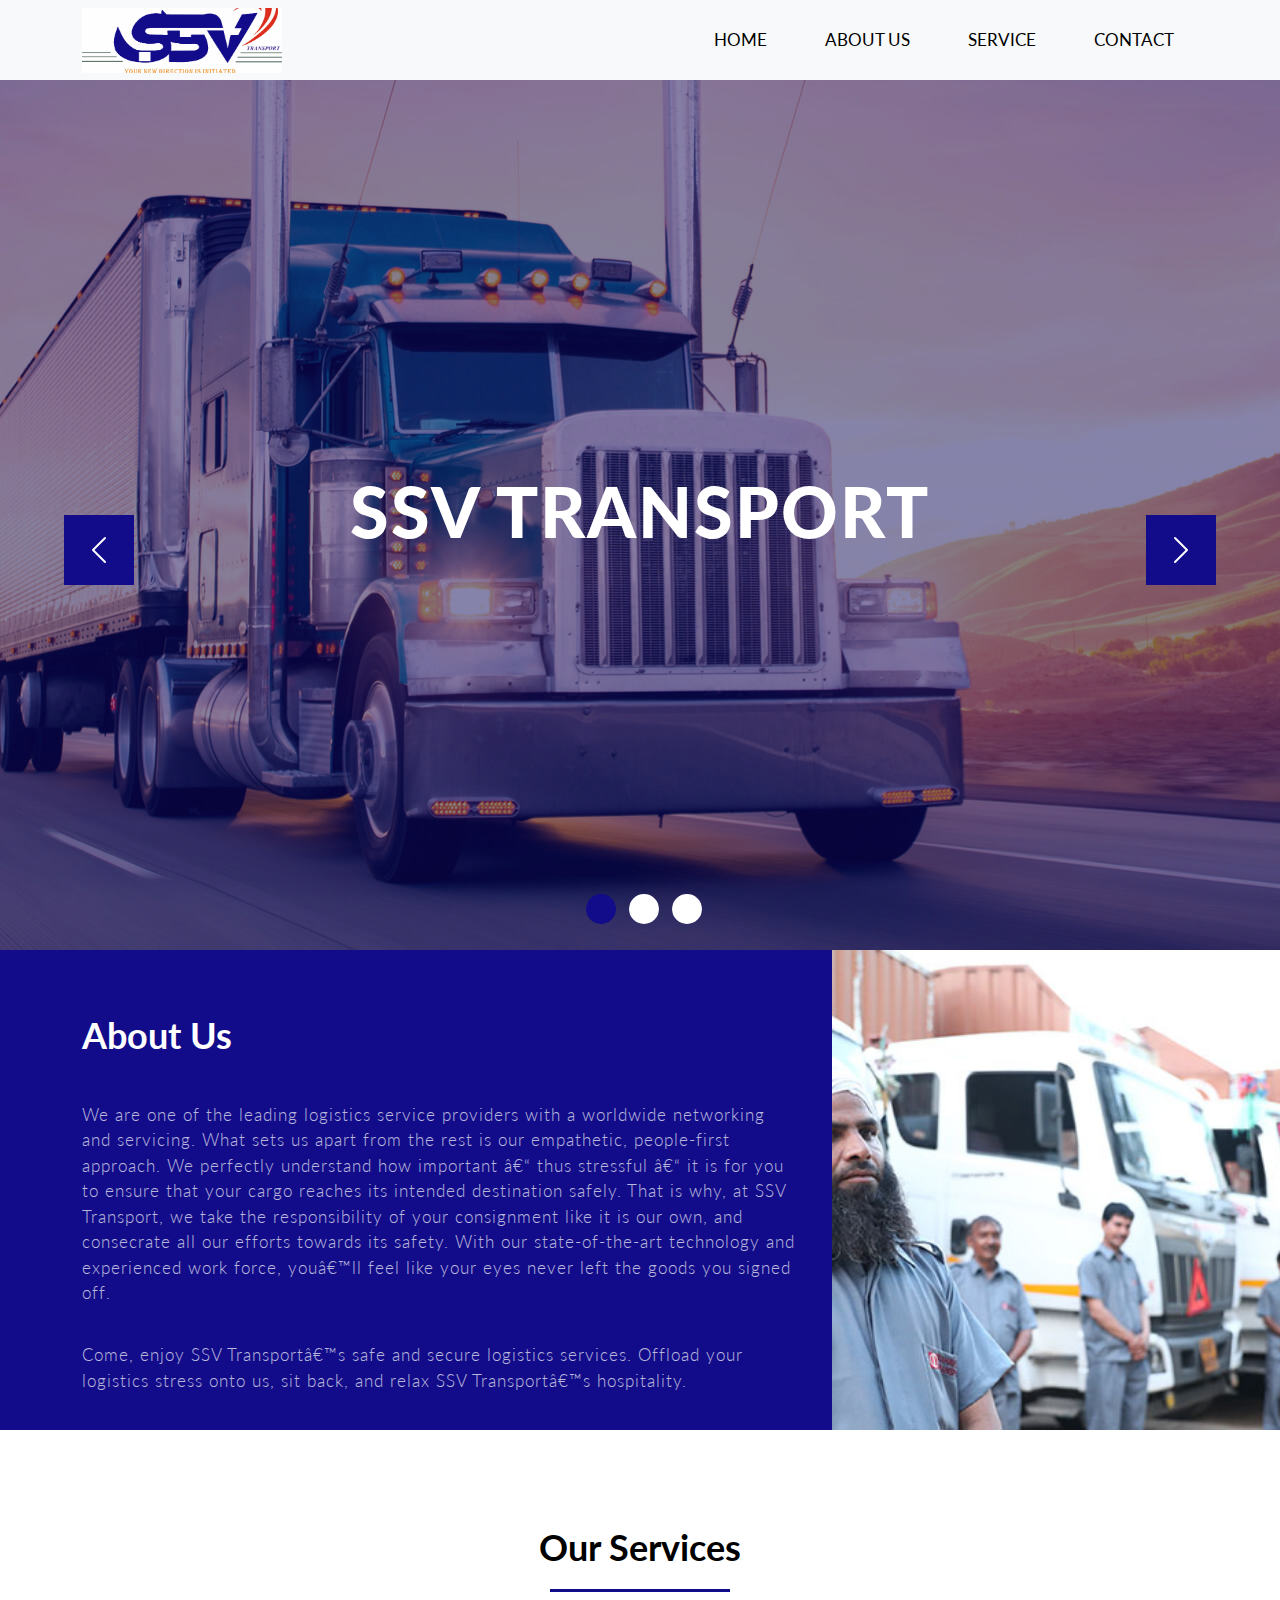
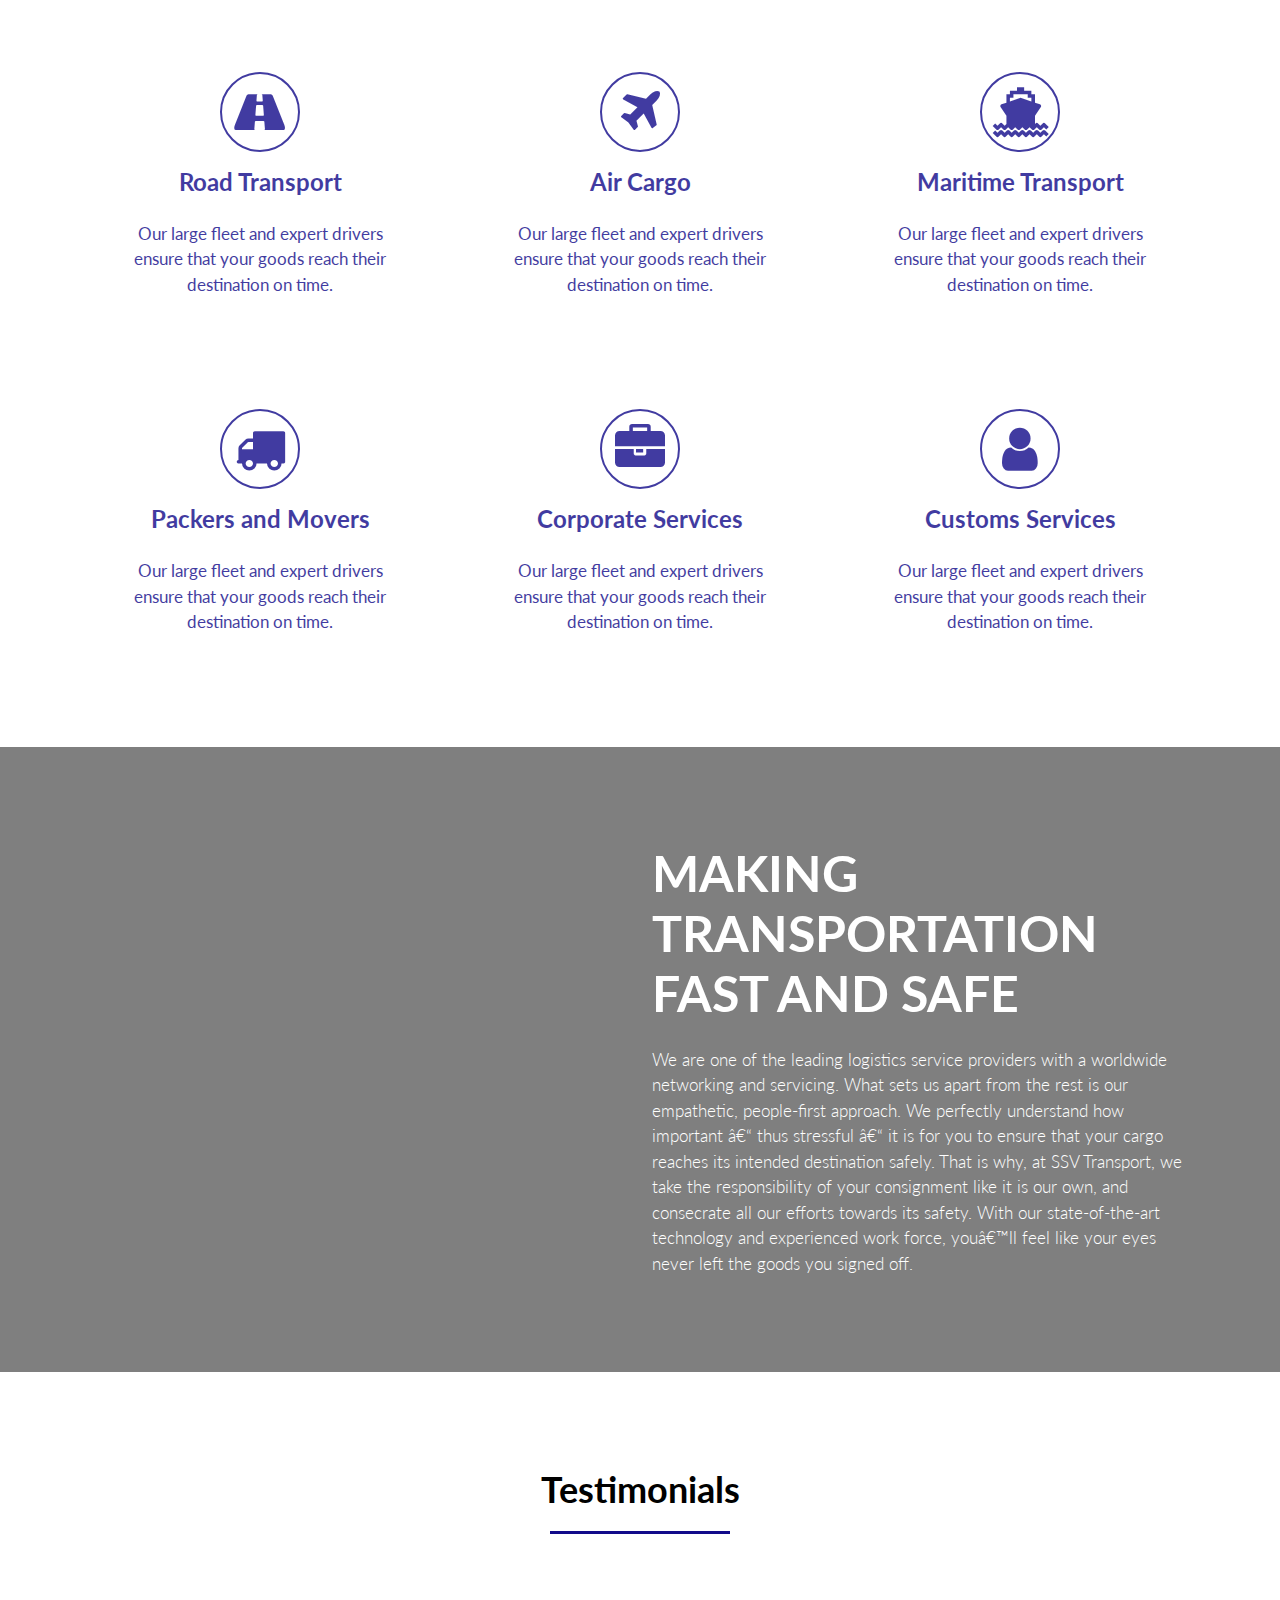
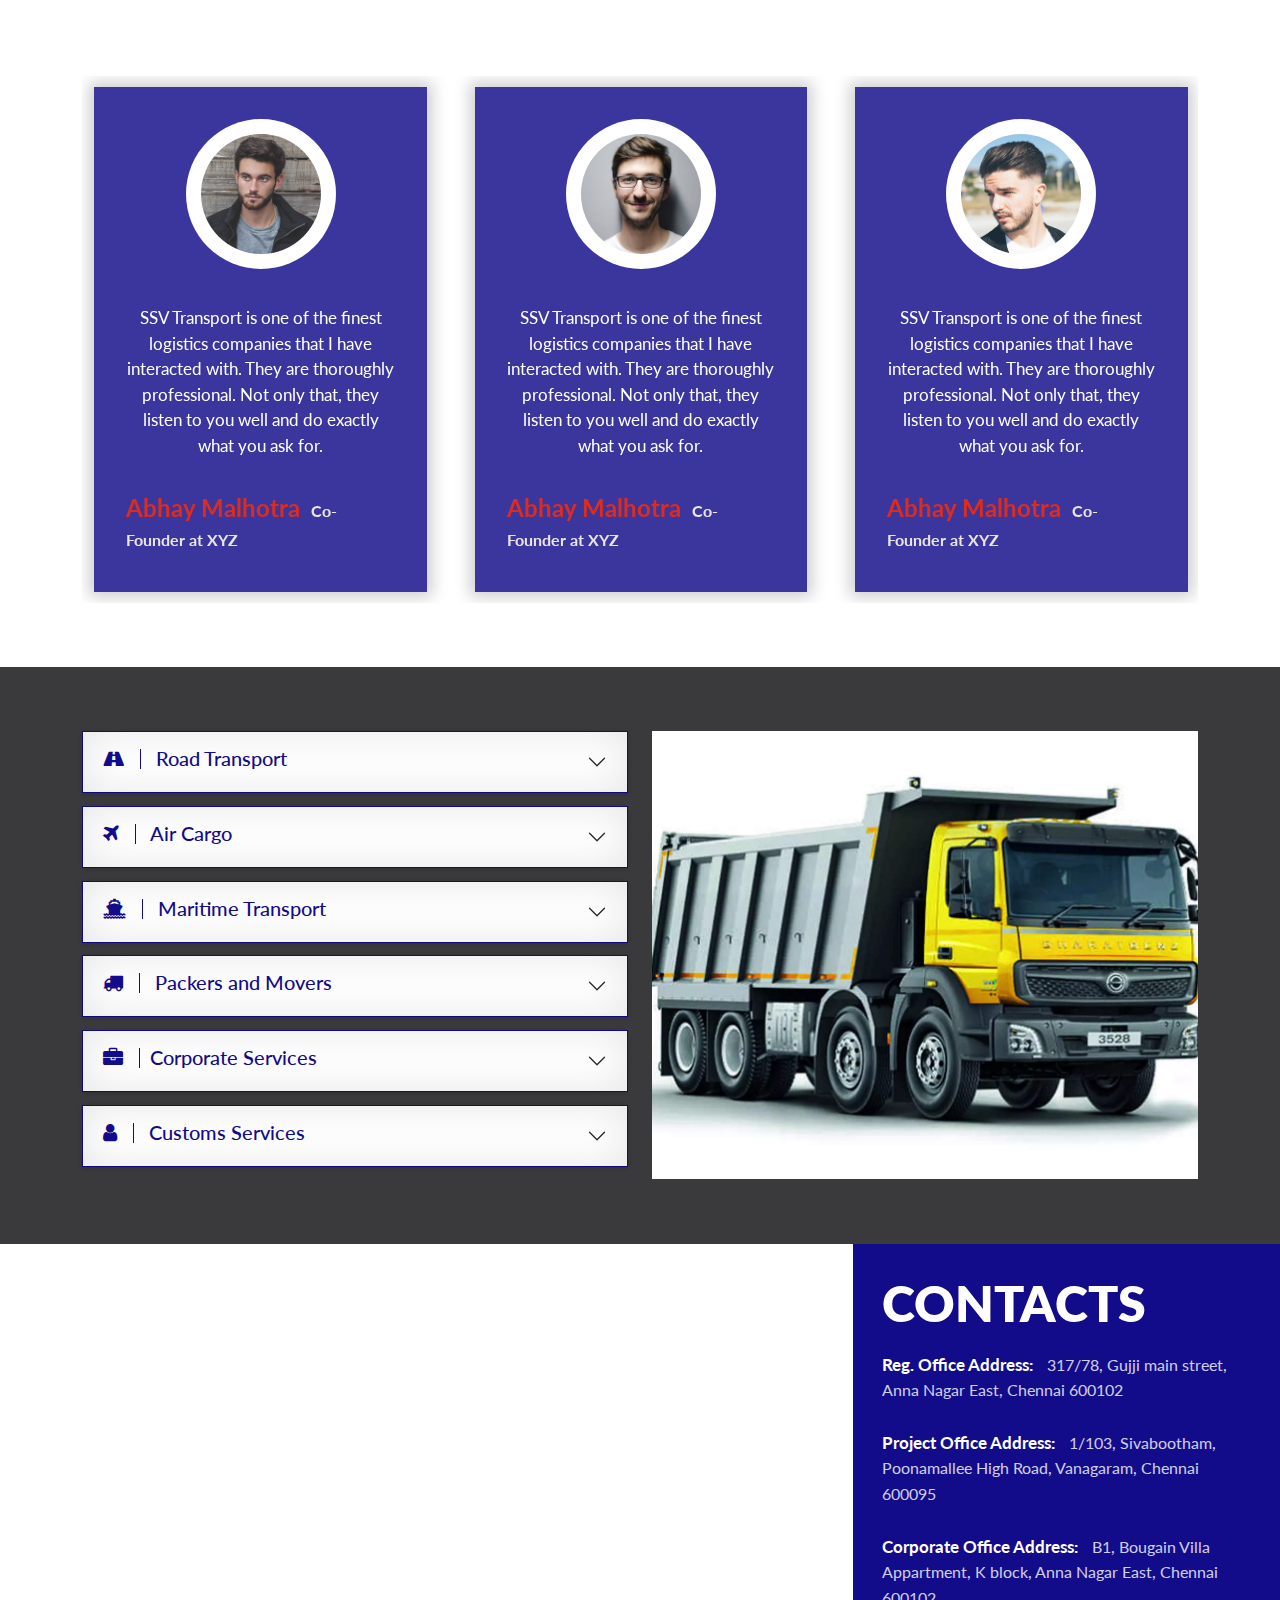
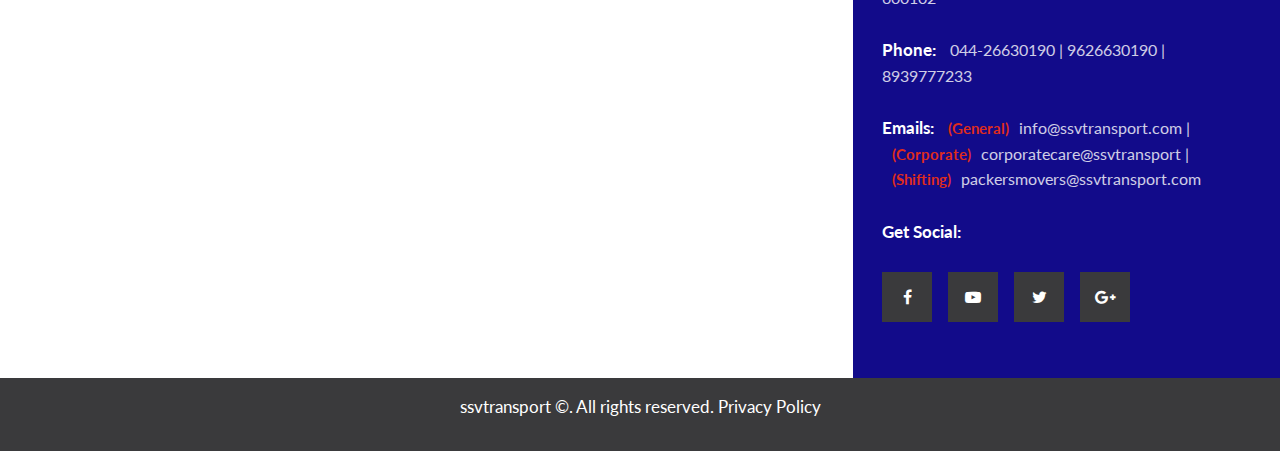
<file: index.html>
<!DOCTYPE html>
<html>
<head>
    <meta charset='utf-8'>
    <meta http-equiv='X-UA-Compatible' content='IE=edge'>
    <title>SSV Transfort</title>
    <meta name='viewport' content='width=device-width, initial-scale=1'>
    <link rel='stylesheet' type='text/css' media='screen' href='style.css'>

    <!-- boostrap links -->
    <link rel="stylesheet" href="https://cdn.jsdelivr.net/npm/bootstrap-icons@1.10.5/font/bootstrap-icons.css">
    <link href="https://cdn.jsdelivr.net/npm/bootstrap@5.0.2/dist/css/bootstrap.min.css" rel="stylesheet">
    <!-- font-awasom link -->
    <link rel="stylesheet" href="https://stackpath.bootstrapcdn.com/font-awesome/4.7.0/css/font-awesome.min.css"> 
    <!-- owl.carousel link -->
    <link href="owl.carousel.min.css" rel="stylesheet">
</head>
<body>
    <div class="container-fluid banner-section">
        <nav class="navbar navbar-expand-lg navbar-light bg-light">
            <div class="container">
              <a class="navbar-brand" href="#"><img src="image/logo2.png" alt=""></a>
              <button class="navbar-toggler" type="button" data-bs-toggle="collapse" data-bs-target="#navbarSupportedContent" aria-controls="navbarSupportedContent" aria-expanded="false" aria-label="Toggle navigation">
                <span class="navbar-toggler-icon"></span>
              </button>
              <div class="collapse navbar-collapse" id="navbarSupportedContent">
                <ul class="navbar-nav ms-auto mb-2 mb-lg-0">
                  <li class="nav-item">
                    <a class="nav-link active" aria-current="page" href="index.html">HOME</a>
                  </li>
                  <li class="nav-item">
                    <a class="nav-link active" aria-current="page" href="#">ABOUT US</a>
                  </li>
                  <li class="nav-item">
                    <a class="nav-link active" aria-current="page" href="#">SERVICE</a>
                  </li>
                  <li class="nav-item">
                    <a class="nav-link active" aria-current="page" href="contact.html">CONTACT</a>
                  </li>
                </ul>
              </div>
            </div>
        </nav>
        <div id="carouselExampleIndicators" class="carousel slide banner-slider" data-bs-ride="carousel">
            <div class="carousel-indicators">
              <button type="button" data-bs-target="#carouselExampleIndicators" data-bs-slide-to="0" class="active " aria-current="true" aria-label="Slide 1"></button>
              <button type="button" data-bs-target="#carouselExampleIndicators" data-bs-slide-to="1" aria-label="Slide 2" ></button>
              <button type="button" data-bs-target="#carouselExampleIndicators" data-bs-slide-to="2" aria-label="Slide 3"></button>
            </div>
            <div class="carousel-inner banner-slider-inner">
              <div class="carousel-item active banner-slider-box">
                <img src="image/slide-1.jpg" class="d-block" alt="...">
              </div>
              <div class="carousel-item banner-slider-box">
                <img src="image/slider-3.jpg" class="d-block" alt="...">
              </div>
              <div class="carousel-item banner-slider-box">
                <img src="image/slider-4.jpg" class="d-block" alt="...">
              </div>
            </div>
            <button class="carousel-control-prev" type="button" data-bs-target="#carouselExampleIndicators" data-bs-slide="prev">
              <span class="carousel-control-prev-icon" aria-hidden="true"></span>
              <span class="visually-hidden">Previous</span>
            </button>
            <button class="carousel-control-next" type="button" data-bs-target="#carouselExampleIndicators" data-bs-slide="next">
              <span class="carousel-control-next-icon" aria-hidden="true"></span>
              <span class="visually-hidden">Next</span>
            </button>
            <div class="banner-text">
                <h1>SSV TRANSPORT</h1>
            </div>
        </div>
    </div>
    <div class="container-fluid about-us">
        <div class="about-us-img">
            <img src="image/about-us.jpg" alt="">
        </div>
        <div class="container about-us-inner">
            <div class="row about-us-row">
                <h1>About Us</h1>
                <p>We are one of the leading logistics service providers with a worldwide networking and servicing. What sets us apart from the rest is our empathetic, people-first approach. We perfectly understand how important â€“ thus stressful â€“ it is for you to ensure that your cargo reaches its intended destination safely. That is why, at SSV Transport, we take the responsibility of your consignment like it is our own, and consecrate all our efforts towards its safety. With our state-of-the-art technology and experienced work force, youâ€™ll feel like your eyes never left the goods you signed off.</p>
                <p>Come, enjoy SSV Transportâ€™s safe and secure logistics services. Offload your logistics stress onto us, sit back, and relax SSV Transportâ€™s hospitality.</p>
            </div>
        </div>
    </div>
    <div class="container-fluid our-services ">
        <div class="container our-services-inner">
            <h1 class="section-h1"> Our Services </h1>
            <div class="line"></div>
            <div class="row our-services-row first-row ">
                <div class="col-md-4 col-12 our-services-box">
                    <div class="card our-services-card">
                        <i class="fa fa-road"></i>
                        <h2>Road Transport</h2>
                        <p>Our large fleet and expert drivers ensure that your goods reach their destination on time.</p>
                    </div>
                </div>
                <div class="col-md-4 col-12 our-services-box">
                    <div class="card our-services-card">
                        <i class="fa fa-plane"></i>
                        <h2>Air Cargo</h2>
                        <p>Our large fleet and expert drivers ensure that your goods reach their destination on time.</p>
                    </div>
                </div>
                <div class="col-md-4 col-12 our-services-box">
                    <div class="card our-services-card">
                        <i class="fa fa-ship"></i>
                        <h2>Maritime Transport</h2>
                        <p>Our large fleet and expert drivers ensure that your goods reach their destination on time.</p>
                    </div>
                </div>
            </div>
            <div class="row our-services-row ">
                <div class="col-md-4 col-12 our-services-box">
                    <div class="card our-services-card">
                        <i class="fa fa-truck"></i>
                        <h2>Packers and Movers</h2>
                        <p>Our large fleet and expert drivers ensure that your goods reach their destination on time.</p>
                    </div>
                </div>
                <div class="col-md-4 col-12 our-services-box">
                    <div class="card our-services-card">
                        <i class="fa fa-briefcase"></i>
                        <h2>Corporate Services</h2>
                        <p>Our large fleet and expert drivers ensure that your goods reach their destination on time.</p>
                    </div>
                </div>
                <div class="col-md-4 col-12 our-services-box">
                    <div class="card our-services-card">
                        <i class="fa fa-user"></i>
                        <h2>Customs Services</h2>
                        <p>Our large fleet and expert drivers ensure that your goods reach their destination on time.</p>
                    </div>
                </div>
            </div>
        </div>
    </div>
    <div class="container-fluid parallax-section ">
        <div class="container parallax-section-inner">
            <div class="row parallax-section-row">
                <div class="col-md-6 col-12 parallax-section-box">

                </div>
                <div class="col-md-6 col-12 parallax-section-box">
                    <div class="card parallax-section-card ">
                        <h1>MAKING TRANSPORTATION FAST AND SAFE</h1>
                        <p>We are one of the leading logistics service providers with a worldwide networking and servicing. What sets us apart from the rest is our empathetic, people-first approach. We perfectly understand how important â€“ thus stressful â€“ it is for you to ensure that your cargo reaches its intended destination safely. That is why, at SSV Transport, we take the responsibility of your consignment like it is our own, and consecrate all our efforts towards its safety. With our state-of-the-art technology and experienced work force, youâ€™ll feel like your eyes never left the goods you signed off.</p>
                    </div>
                </div>
            </div>
        </div>
    </div>
    <!-- <div class="container-fluid our-team ">
        <div class="container our-team-inner">
            <h1 class="section-h1" style="color: black;">Our Team</h1>
            <div class="line" style="background-color: #120B8A;"></div>
            <div class="row our-team-row">
                <div class="col-md-6 col-12 our-team-box">
                    <div class="card our-team-card">
                        <div class="our-team-card-img">
                            <img src="image/team2.jpg" alt="">
                            <div class="our-team-icons">
                                <i class="fa fa-facebook"></i>
                                <i class="fa fa-twitter"></i>
                                <i class="fa fa-linkedin"></i>
                            </div>
                        </div>
                        <h1>Mr. XYZ</h1>
                        <h2>Business Head</h2>
                        <p>Lorem ipsum dolor sit amet, consectetur adipiscing elit. In mollis purus at nulla posuere, non porttitor lorem condimentum.</p>
                    </div>
                </div>
                <div class="col-md-6 col-12 our-team-box">
                    <div class="card our-team-card">
                        <div class="our-team-card-img">
                            <img src="image/team3.jpg" alt="">
                            <div class="our-team-icons">
                                <i class="fa fa-facebook"></i>
                                <i class="fa fa-twitter"></i>
                                <i class="fa fa-linkedin"></i>
                            </div>
                        </div>
                        <h1>Ms. Z</h1>
                        <h2>Marketing Head</h2>
                        <p>Lorem ipsum dolor sit amet, consectetur adipiscing elit. In mollis purus at nulla posuere, non porttitor lorem condimentum.</p>
                    </div>
                </div>
            </div>
        </div>
    </div> -->
    <div class="container-fluid testimonial-section ">
        <div class="container testimonial-section-inner">
            <h1 class="section-h1" style="color: black;">Testimonials</h1>
            <div class="line" style="background-color: #120B8A;"></div>
            <p>This is what our clients say about us...</p>
            <div class=" owl-carousel testimonial ">
                <div class="carousel-1 ">
                    <div class="carousel-1-img">
                        <img src="image/user1.jpg" alt="">
                    </div>
                    <p>SSV Transport is one of the finest logistics companies that I have interacted with. They are thoroughly professional. Not only that, they listen to you well and do exactly what you ask for.</p>
                    <h1>Abhay Malhotra <span>Co-Founder at XYZ</span></h1>
                </div>
                <div class="carousel-1">
                    <div class="carousel-1-img">
                        <img src="image/user2.jpg" alt="">
                    </div>
                    <p>SSV Transport is one of the finest logistics companies that I have interacted with. They are thoroughly professional. Not only that, they listen to you well and do exactly what you ask for.</p>
                    <h1>Abhay Malhotra <span>Co-Founder at XYZ</span></h1>
                </div>
                <div class="carousel-1">
                    <div class="carousel-1-img">
                        <img src="image/user3.jpg" alt="">
                    </div>
                    <p>SSV Transport is one of the finest logistics companies that I have interacted with. They are thoroughly professional. Not only that, they listen to you well and do exactly what you ask for.</p>
                    <h1>Abhay Malhotra <span>Co-Founder at XYZ</span></h1>
                </div>
            </div>
        </div>
    </div>
    <div class="container-fluid accordion-section">
            <div class="container accordion-section-inner">
                <div class="row accordion-section-row">
                    <div class="col-md-6 col-12 accordion-box">
                        <div class="accordion accordion-flush" id="accordionFlushExample">
                            <div class="accordion-item">
                              <h2 class="accordion-header" id="flush-headingOne">
                                <button class="accordion-button collapsed" type="button" data-bs-toggle="collapse" data-bs-target="#flush-collapseOne" aria-expanded="false" aria-controls="flush-collapseOne">
                                  <h4><i class="fa fa-road"></i> Road Transport</h4>  
                                </button>
                              </h2>
                              <div id="flush-collapseOne" class="accordion-collapse collapse" aria-labelledby="flush-headingOne" data-bs-parent="#accordionFlushExample">
                                <div class="accordion-body">Our large fleet and expert drivers ensure that your goods reach their destination on time.</div>
                              </div>
                            </div>
                            <div class="accordion-item">
                              <h2 class="accordion-header" id="flush-headingTwo">
                                <button class="accordion-button collapsed" type="button" data-bs-toggle="collapse" data-bs-target="#flush-collapseTwo" aria-expanded="false" aria-controls="flush-collapseTwo">
                                    <h4><i class="fa fa-plane"></i> Air Cargo</h4>
                                </button>
                              </h2>
                              <div id="flush-collapseTwo" class="accordion-collapse collapse" aria-labelledby="flush-headingTwo" data-bs-parent="#accordionFlushExample">
                                <div class="accordion-body">Our large fleet and expert drivers ensure that your goods reach their destination on time.</div>
                              </div>
                            </div>
                            <div class="accordion-item">
                              <h2 class="accordion-header" id="flush-headingThree">
                                <button class="accordion-button collapsed" type="button" data-bs-toggle="collapse" data-bs-target="#flush-collapseThree" aria-expanded="false" aria-controls="flush-collapseThree">
                                    <h4><i class="fa fa-ship"></i> Maritime Transport</h4>
                                </button>
                              </h2>
                              <div id="flush-collapseThree" class="accordion-collapse collapse" aria-labelledby="flush-headingThree" data-bs-parent="#accordionFlushExample">
                                <div class="accordion-body">Our large fleet and expert drivers ensure that your goods reach their destination on time.</div>
                              </div>
                            </div>
                            <div class="accordion-item">
                                <h2 class="accordion-header" id="flush-headingFoure">
                                  <button class="accordion-button collapsed" type="button" data-bs-toggle="collapse" data-bs-target="#flush-collapseFoure" aria-expanded="false" aria-controls="flush-collapseFoure">
                                      <h4><i class="fa fa-truck"></i> Packers and Movers</h4>
                                  </button>
                                </h2>
                                <div id="flush-collapseFoure" class="accordion-collapse collapse" aria-labelledby="flush-headingFoure" data-bs-parent="#accordionFlushExample">
                                  <div class="accordion-body">Our large fleet and expert drivers ensure that your goods reach their destination on time.</div>
                                </div>
                            </div>
                            <div class="accordion-item">
                                <h2 class="accordion-header" id="flush-headingFive">
                                  <button class="accordion-button collapsed" type="button" data-bs-toggle="collapse" data-bs-target="#flush-collapseFive" aria-expanded="false" aria-controls="flush-collapseFive">
                                      <h4><i class="fa fa-briefcase"></i>Corporate Services</h4>
                                  </button>
                                </h2>
                                <div id="flush-collapseFive" class="accordion-collapse collapse" aria-labelledby="flush-headingFive" data-bs-parent="#accordionFlushExample">
                                  <div class="accordion-body">Our large fleet and expert drivers ensure that your goods reach their destination on time.</div>
                                </div>
                            </div>
                            <div class="accordion-item">
                                <h2 class="accordion-header" id="flush-headingSix">
                                  <button class="accordion-button collapsed" type="button" data-bs-toggle="collapse" data-bs-target="#flush-collapseSix" aria-expanded="false" aria-controls="flush-collapseSix">
                                      <h4><i class="fa fa-user"></i> Customs Services</h4>
                                  </button>
                                </h2>
                                <div id="flush-collapseSix" class="accordion-collapse collapse" aria-labelledby="flush-headingSix" data-bs-parent="#accordionFlushExample">
                                  <div class="accordion-body">Our large fleet and expert drivers ensure that your goods reach their destination on time.</div>
                                </div>
                            </div>
                        </div>
                    </div>
                    <div class="col-md-6 col-12 accordion-box">
                        <div class="card accordion-card " >
                            <img src="image/truck.jpg" alt="">
                        </div>
                    </div>
                </div>
            </div>
    </div>
    <div class="container-fluid contact-section ">
        <div class="row contact-section-row">
            <div class="col-md-8 col-12 contact-section-box">
                <iframe class="location-map" src="https://www.google.com/maps/embed?pb=!1m18!1m12!1m3!1d3886.184298849262!2d80.23039179999999!3d13.087503400000001!2m3!1f0!2f0!3f0!3m2!1i1024!2i768!4f13.1!3m3!1m2!1s0x3a52642c94c67a85%3A0x9ca33cd4bf38ff90!2s317%2C%20Gujji%20Main%20Rd%2C%20Aspiran%20Garden%20Colony%2C%20Kumaran%20Nagar%2C%20Kilpauk%2C%20Chennai%2C%20Tamil%20Nadu%20600102!5e0!3m2!1sen!2sin!4v1693299044742!5m2!1sen!2sin" allowfullscreen="" loading="lazy" referrerpolicy="no-referrer-when-downgrade"></iframe>
            </div>
            <div class="col-md-4 col-12 contact-section-box">
                <div class="card contact-section-card">
                    <h1>CONTACTS</h1>
                    <p>Reg. Office Address: <span>317/78, Gujji main street, Anna Nagar East, Chennai 600102</span></p>
                    <p>Project Office Address: <span>1/103, Sivabootham, Poonamallee High Road, Vanagaram, Chennai 600095</span></p>
                    <p>Corporate Office Address: <span>B1, Bougain Villa Appartment, K block, Anna Nagar East, Chennai 600102</span></p>
                    <p>Phone: <span>044-26630190 | 9626630190 | 8939777233</span></p>
                    <p>Emails: <span2> (General)</span2><span>info@ssvtransport.com |</span>
                        <span2>  (Corporate)</span2><span>corporatecare@ssvtransport |</span>
                        <span2>  (Shifting)</span2><span>packersmovers@ssvtransport.com</span></p>
                    <p>Get Social:  <span>
                        <div class="icons">
                            <i class="fa fa-facebook Social-icon"></i>
                        <i class="fa fa-youtube-play Social-icon"></i>
                        <i class="fa fa-twitter Social-icon"></i>
                        <i class="fa fa-google-plus Social-icon"></i>
                        </div>
                    </span></p>
                </div>
            </div>
        </div>
    </div>
    <div class="container-fluid footer-section">
        <p> ssvtransport ©. All rights reserved. Privacy Policy</p>
    </div>
    
    <script src="https://cdn.jsdelivr.net/npm/bootstrap@5.0.2/dist/js/bootstrap.bundle.min.js"></script>

    <!-- owl carosula script -->
    <script src="https://ajax.googleapis.com/ajax/libs/jquery/1.12.4/jquery.min.js"></script>
    <script src="owl.carousel.min.js"></script>
    <script>
        $(document).ready(function () {
              $(".owl-carousel").owlCarousel();
          });
  
  
  
          $(".testimonial").owlCarousel({
              autoplay: true,
              smartSpeed: 1000,
              center: false,
              margin: 25,
              dots: true,
              loop: true,
              nav: false,
              responsive: {
                  0: {
                      items: 1
                  },
                  480: {
                    items: 1
                  },
                  768: {
                      items: 2
                  },
                  992: {
                      items: 3
                  }
              }
          });
    </script>
</body>
</html>
</file>
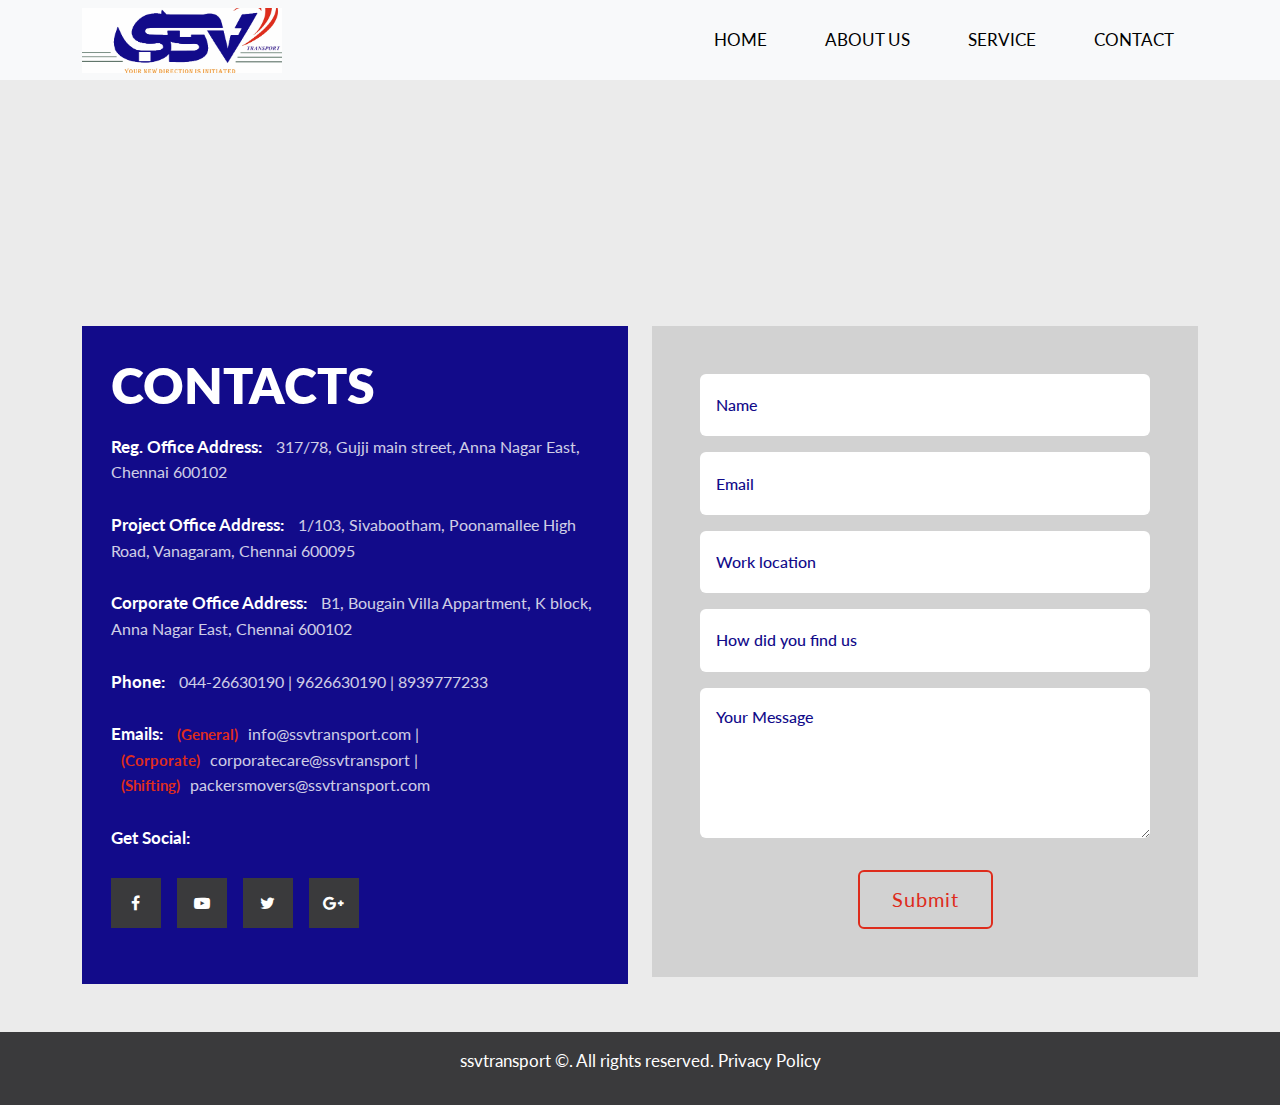
<file: contact.html>
<!DOCTYPE html>
<html>
<head>
    <meta charset='utf-8'>
    <meta http-equiv='X-UA-Compatible' content='IE=edge'>
    <title>SSV Transfort Contact Page</title>
    <meta name='viewport' content='width=device-width, initial-scale=1'>
    <link rel='stylesheet' type='text/css' media='screen' href='style.css'>
    <!-- boostrap links -->
    <link rel="stylesheet" href="https://cdn.jsdelivr.net/npm/bootstrap-icons@1.10.5/font/bootstrap-icons.css">
    <link href="https://cdn.jsdelivr.net/npm/bootstrap@5.0.2/dist/css/bootstrap.min.css" rel="stylesheet">
    <!-- font-awasom link -->
    <link rel="stylesheet" href="https://stackpath.bootstrapcdn.com/font-awesome/4.7.0/css/font-awesome.min.css"> 
</head>
<body>
    <nav class="navbar navbar-expand-lg navbar-light bg-light">
        <div class="container">
          <a class="navbar-brand" href="#"><img src="image/logo2.png" alt=""></a>
          <button class="navbar-toggler" type="button" data-bs-toggle="collapse" data-bs-target="#navbarSupportedContent" aria-controls="navbarSupportedContent" aria-expanded="false" aria-label="Toggle navigation">
            <span class="navbar-toggler-icon"></span>
          </button>
          <div class="collapse navbar-collapse" id="navbarSupportedContent">
            <ul class="navbar-nav ms-auto mb-2 mb-lg-0">
              <li class="nav-item">
                <a class="nav-link active" aria-current="page" href="index.html">HOME</a>
              </li>
              <li class="nav-item">
                <a class="nav-link active" aria-current="page" href="#">ABOUT US</a>
              </li>
              <li class="nav-item">
                <a class="nav-link active" aria-current="page" href="#">SERVICE</a>
              </li>
              <li class="nav-item">
                <a class="nav-link active" aria-current="page" href="contact.html">CONTACT</a>
              </li>
            </ul>
          </div>
        </div>
    </nav>
    <div class="container-fluid contact-banner">
        <div class="container contact-banner-inner">
            <div class="card contact-banner-card location2">
                <iframe class="location-map" src="https://www.google.com/maps/embed?pb=!1m18!1m12!1m3!1d3886.184298849262!2d80.23039179999999!3d13.087503400000001!2m3!1f0!2f0!3f0!3m2!1i1024!2i768!4f13.1!3m3!1m2!1s0x3a52642c94c67a85%3A0x9ca33cd4bf38ff90!2s317%2C%20Gujji%20Main%20Rd%2C%20Aspiran%20Garden%20Colony%2C%20Kumaran%20Nagar%2C%20Kilpauk%2C%20Chennai%2C%20Tamil%20Nadu%20600102!5e0!3m2!1sen!2sin!4v1693299044742!5m2!1sen!2sin" allowfullscreen="" loading="lazy" referrerpolicy="no-referrer-when-downgrade"></iframe>
            </div>
            <div class="row contact-banner-row">
                <div class="col-md-6 col-12 contact-banner-box">
                    <div class="card contact-section-card">
                        <h1>CONTACTS</h1>
                    <p>Reg. Office Address: <span>317/78, Gujji main street, Anna Nagar East, Chennai 600102</span></p>
                    <p>Project Office Address: <span>1/103, Sivabootham, Poonamallee High Road, Vanagaram, Chennai 600095</span></p>
                    <p>Corporate Office Address: <span>B1, Bougain Villa Appartment, K block, Anna Nagar East, Chennai 600102</span></p>
                    <p>Phone: <span>044-26630190 | 9626630190 | 8939777233</span></p>
                    <p>Emails: <span2> (General)</span2><span>info@ssvtransport.com |</span>
                        <span2>  (Corporate)</span2><span>corporatecare@ssvtransport |</span>
                        <span2>  (Shifting)</span2><span>packersmovers@ssvtransport.com</span></p>
                    <p>Get Social:  <span>
                        <div class="icons">
                            <i class="fa fa-facebook Social-icon"></i>
                        <i class="fa fa-youtube-play Social-icon"></i>
                        <i class="fa fa-twitter Social-icon"></i>
                        <i class="fa fa-google-plus Social-icon"></i>
                        </div>
                    </span></p>
                    </div>
                </div>
                <div class="col-md-6 col-12 contact-banner-box">
                    <div class="card contact-banner-card2">
                        <form>
                            <div class="mb-3">
                              <input type="text" class="form-control" id="Name" placeholder="Name">
                            </div>
                            <div class="mb-3">
                                <input type="email" class="form-control" id="Name" placeholder="Email" >
                              </div>
                              <div class="mb-3">
                                <input type="text" class="form-control" id="Name" placeholder="Work location">
                              </div>
                              <div class="mb-3">
                                <input type="text" class="form-control" id="Name" placeholder="How did you find us">
                              </div>
                              <div class="form-floating">
                                <textarea class="form-control text-height" placeholder="Your Message" id="floatingTextarea"></textarea>
                              </div>
                              <div class="form-btn"><button type="submit" class="btn form-btn2">Submit</button></div>
                          </form>
                    </div>
                </div>
            </div>
        </div>
    </div>
    <div class="container-fluid footer-section">
        <p> ssvtransport ©. All rights reserved. Privacy Policy</p>
    </div>
    <script src="https://cdn.jsdelivr.net/npm/bootstrap@5.0.2/dist/js/bootstrap.bundle.min.js"></script>
</body>
</html>
</file>
<file: style.css>
@import url('https://fonts.googleapis.com/css2?family=Jost:wght@200;300;400;500;600;700;800;900&family=Lato:wght@300;400;700;900&family=Poppins:wght@100;200;300;400;500;600;700;800;900&display=swap');
* {
    padding: 0;
    margin: 0;
    box-sizing: border-box;
    font-family: 'Lato', sans-serif;
}
html {
    scroll-behavior: smooth;
}
.animated {
    opacity: 1 !important;
    z-index: 10 !important;
}
.banner-section {
    padding: 0px !important;
}
.navbar {
    height: 80px !important;
}
.navbar-brand img {
    width: 200px !important;
    height: 65px !important;
    object-fit: cover !important;
}
.nav-link {
    font-size: 17px !important;
    font-weight: 700;
    transition: all 0.5s !important;
    padding: .8rem 1.5rem !important;
    margin-left: 10px !important;
}
.nav-link:hover {
    background-color: #120B8A !important;
    color: white !important;
    border-radius: 5px !important;
}

.banner-slider {
    height: 100% !important;
    position: relative;
}
.banner-slider::after {
    position: absolute;
    width: 100%;
    height: 100%;
    left: 0;
    top: 0;
    content: '';
    background-color: #0d0868;
    opacity: 0.5;
}
.carousel-indicators .active {
    background-color: #120B8A !important;
    height: 30px !important;
    width: 30px !important;
    border-radius: 50% !important;
    opacity: 1 !important;
    z-index: 1000 !important;
}
.carousel-indicators button {
    height: 30px !important;
    width: 30px !important;
    z-index: 100 !important;
    color: white !important;
    margin-left: 10px !important;
    border-radius: 50% !important;
    opacity: 1 !important;
}
.carousel-control-prev {
    background-color: #120B8A !important;
    z-index: 100 !important;
    opacity: 1 !important;
    width: 70px !important;
    height: 70px !important;
    top: 50% !important;
    left: 5% !important;
}
.carousel-control-next {
    background-color: #120B8A !important;
    z-index: 100 !important;
    opacity: 1 !important;
    width: 70px !important;
    height: 70px !important;
    top: 50% !important;
    right: 5% !important;
}
.banner-text {
    position: absolute;
    right: 0;
    top: 0;
    width: 100%;
    height: 100%;
    display: flex;
    flex-direction: column;
    align-items: center;
    justify-content: center;
    opacity: 1 !important;
    z-index: 10 !important;
}
.banner-text h1 {
    font-size: 70px;
    color: white;
    font-weight: 900;
    letter-spacing: 2px;
}
.banner-text p {
    font-size: 17px;
    color: white;
    font-weight: 400;
    text-align: left !important;
    padding-top: 1rem;
}

/*  about-us  style  */

.about-us {
    background-color: #120B8A;
    position: relative;
}
.about-us-img {
    position: absolute;
    right: 0;
    top: 0;
    height: 100%;
    width: 35%;
}
.about-us-img img {
    width: 100%;
    height: 100%;
    object-fit: cover;
}
.about-us-row {
    height: 30rem;
}
.about-us-row h1 {
    font-size: 36px;
    color: white;
    font-weight: 700;
    padding-top: 4rem;
    padding-bottom: 1rem;
}
.about-us-row p {
    font-size: 17px;
    color: white;
    width: 65%;
    opacity: 0.7;
    font-weight: 300;
    letter-spacing: 1px;
}


/*   our services  */


.our-services {
    background-color: #fff;
    padding-bottom: 4rem;
}
.section-h1 {
    font-size: 36px;
    padding-top: 6rem;
    color: #000;
    text-align: center;
    font-weight: 700;
}
.line {
    height: 3px ;
    width: 180px;
    background-color: #120B8A;
    margin: 20px auto !important;
}
.our-services-card {
    display: flex;
    align-items: center;
    justify-content: center;
    gap: 1rem;
    padding: 2rem;
    border-radius: 0px !important;
    border: none !important;
    background-color: transparent !important;
    opacity: .8 !important;
    transition: .3s;
    border-radius: 5px !important;
}
.our-services-card:hover  {
    /* color: #120B8A !important;
    border: 2px solid #120B8A !important; */
    background-color: #120B8A !important;
}
.our-services-card:hover i {
    color: #fff !important;
    border: 2px solid #fff;
}
.our-services-card:hover p {
    color: #fff !important;
}
.our-services-card:hover h2 {
    color: #fff !important;
}
.our-services-card i {
    font-size: 50px;
    width: 80px;
    height: 80px;
    border-radius: 50%;
    display: flex;
    align-items: center;
    justify-content: center;
    border: 2px solid #120B8A;
    color: #120B8A;
}
.our-services-card h2 {
    font-size: 24px;
    font-weight: 700;
    color: #120B8A;
    text-align: center;
}
.our-services-card p {
    font-size: 17px;
    color: #120B8A;
    text-align: center;
}
.first-row {
    margin-top: 3rem !important;
    margin-bottom: 2rem !important;
}

/*   parallax-section  style   */

.parallax-section {
    background-image: url(image/paralex.png);
    background-size: cover;
    background-position: center;
    background-repeat: no-repeat;
    padding: 6rem 0 5rem 0;
    background-attachment: fixed;
    position: relative;
}
.parallax-section::after {
    position: absolute;
    content: '';
    width: 100%;
    height: 100%;
    left: 0;
    top: 0;
    background-color: #000;
    opacity: 0.5;
}
.parallax-section-card {
    display: flex;
    align-items: flex-start;
    justify-content: center;
    gap: 1rem;
    background-color: transparent !important;
    border: none !important;
    border-radius: 0px !important;
}
.parallax-section-card h1 {
    font-size: 50px;
    font-weight: 700;
    color: white;
    z-index: 10;
}
.parallax-section-card p {
    font-size: 17px;
    font-weight: 300;
    color: white;
    z-index: 10;
}

/*  our team style*/

.our-team {
    padding-bottom: 4rem;
}
.our-team-card {
    display: flex;
    align-items: center;
    justify-content: center;
    gap: 1;
    padding: 1.4rem;
    border: none !important;
    border-radius: 0px !important;
}
.our-team-card-img {
    width: 45%;
    height: 50%;
    position: relative;
    overflow: hidden;
    box-shadow: 0 0 15px 5px rgba(17, 3, 137, 0.2) !important;
}
.our-team-card-img img {
    width: 100%;
    height: 100%;
    object-fit: cover;
    filter: grayscale(1);
    transition: all 0.3s;
    z-index: 100;
}
.our-team-card-img:hover img {
    filter: grayscale(0);
}
.our-team-card-img:hover {
    box-shadow: none !important;
}
.our-team-card h1 {
    font-size: 24px;
    color: #120B8A;
    font-weight: 700;
    padding-top: 1rem;
}
.our-team-card h2 {
    font-size: 18px;
    font-weight: 900;
    opacity: .8;
}
.our-team-card p {
    text-align: center;
    font-size: 17px;
    font-weight: 400;
    padding-top: 1rem;
}
.our-team-icons {
    position: absolute;
    width: 100%;
    height: 100%;
    left: 0;
    top: 0;
    display: flex;
    align-items: flex-end;
    gap: 1rem;
    justify-content: center;
    transform: translateY(-10px);
    transition: all 0.5s;
    opacity: 0;
}
.our-team-icons i {
    color: #120B8A;
    background-color: white;
    width: 30px;
    height: 30px;
    display: flex;
    align-items: center;
    justify-content: center;
    border-radius: 50%;
    font-size: 18px;
}
.our-team-card-img:hover .our-team-icons {
    transform: translateY(-50px);
    opacity: 1;
}

/*   testimonial-section-inner   style  */

.testimonial-section {
    padding-bottom: 4rem;
}
.owl-carousel {
    overflow: auto !important;
    margin-top: 6rem !important;
}
.testimonial-section-inner p {
    font-size: 17px;
    font-weight: 400;
    text-align: center;
    margin: 20px auto !important;
    color: white;
}
.carousel-1 p {
    font-size: 17px;
    font-weight: 400;
    position: relative;
}
.carousel-1 {
    display: flex;
    align-items: center;
    justify-content: center;
    flex-direction: column;
    gap: 1rem;
    position: relative;
    overflow: auto !important;
    box-shadow: 0 0 15px 5px rgba(0,0,0,0.2) !important;
    margin: .7rem;
    background-color: #3b369e;
    padding: 2rem;
}
.carousel-1 h1 {
    font-size: 24px;
    font-weight: 700;
    color: #DE2C1C;
}
.carousel-1 h1 span {
    font-size: 16px;
    font-weight: 700;
    margin-left: 5px;
    color: #eae4e4;
}
.carousel-1-img {
    width: 150px !important;
    height: 150px !important;
    border-radius: 50%;
    display: flex;
    align-items: center;
    justify-content: center;
    background-color: white;
    //position: absolute;
    top: -30%;
    left: 30%;
    z-index: 1000 !important;
    opacity: 1 !important;
}
.carousel-1-img img {
    width: 80% !important;
    height: 80% !important;
    border-radius: 50%;
    z-index: 100 !important;
    opacity: 1 !important;
}

/*   contact style  */

.contact-section-box {
    padding: 0px !important;
}
.location-map {
    width: 100%;
    height: 100%;
    object-fit: cover;
}
.contact-section-card {
    border: none !important;
    border-radius: 0px !important;
    background-color: #120B8A !important;
    display: flex;
    align-items: flex-start;
    justify-content: center;
    gap: .7rem;
    padding: 1.8rem !important;
}
.contact-section-card h1 {
    font-size: 50px;
    font-weight: 800;
    color: white;
}
.contact-section-card p {
    font-size: 17px;
    color: white;
    font-weight: 700;
}
.contact-section-card p span {
    font-size: 16px;
    font-weight: 400;
    opacity: .8;
    margin-left: 10px;
}
.contact-section-card p span2 {
    color: white;
    font-size: 15px;
    font-weight: 700;
    color: #DE2C1C;
    margin-left: 10px;
}
.Social-icon {
    width: 50px !important;
    height: 50px !important;
    font-size: 20px;
    color: white;
    background-color: #3A3A3C;
    display: flex !important;
    align-items: center !important;
    justify-content: center !important;
    flex-direction: row !important;
    transition: all 0.3s;
}
.Social-icon:hover {
    background-color: white;
    color: #3A3A3C;
}
.icons {
    display: flex;
    gap: 1rem;
}

/*  accordion-section style  */
.accordion-section {
    background-color: #3A3A3C;
    padding-top: 4rem;
    padding-bottom: 4rem;
    position: relative;
    padding-top: 4rem !important;
    padding-bottom: 4rem !important;
}
.accordion-card {
    width: 100%;
    height: 28rem !important;
    background-color: transparent !important;
    border-radius: 0px !important;
    border: none !important;
}
.accordion-card img {
    width: 100%;
    height: 100%;
    object-fit: cover;
}

/*  accordion style  */

.smarty-program {
    background-color: #FF4B2B;
    padding-top: 6rem;
    padding-bottom: 6rem;
}
.smarty-program-card h5 {
    background-color: #fff;
    color: #5a1e90;
    font-size: 15px;
    font-weight: 400;
    padding: .5rem;
    display: inline-block;
    width: 150px;
    display: flex;
    align-items: center;
    justify-content: center;
    border-radius: 5px;
}
.smarty-program-card h1 {
    font-size: 34px;
    padding-top: 1rem;
    color: #fff;
    font-family: var(--heading-family);
}
.smarty-program-card p {
    font-family: var(--open-sans);
    font-size: 16px;
    font-weight: 300;
    color: #fff;
    padding-bottom: 1rem;
}
.accordion-header h4 {
    font-size: 20px !important;
    color: #120B8A !important;
    font-family: var(--heading-family);
}
.accordion-header h4 i {
    margin-right: 10px !important;
    border-right: 1px solid #120B8A;
    padding-right: 1rem;
    height: 100% !important;
}
.accordion-item {
    margin-bottom: .8rem !important;
    box-shadow: 0 0 15px rgba(0,0,0,0.3) !important;
    box-shadow: 0 1px 4px rgba(0, 0, 0, 0.1), 0 0 40px rgba(0, 0, 0, 0.1) inset !important;
    border: 1px solid #120B8A !important;
}
.accordion-button {
    box-shadow: 0 1px 4px rgba(0, 0, 0, 0.1), 0 0 40px rgba(0, 0, 0, 0.1) inset !important;
    height: 60px !important;
}
.accordion-button:focus {
    box-shadow: none !important;
}
.smarty-program-card {
    border: none !important;
    position: relative;
    border: none !important;
    border-radius: 0px !important;
    background-color: transparent !important;
}
.playicon {
    position: absolute;
    width: 100%;
    height: 100%;
    left: 0;
    top: 0;
    display: flex;
    align-items: center;
    justify-content: center;
    z-index: 4;
}
.playicon i {
    color: white;
    font-size: 25px;
    width: 80px;
    height: 80px;
    background-color: #FEDA00;
    display: flex;
    align-items: center;
    justify-content: center;
    border-radius: 50%;
    border: 10px solid #FF4B2B;
}

.footer-section {
    padding-top: 1rem;
    padding-bottom: 1rem;
    background-color: #3A3A3C;
}
.footer-section p {
    font-size: 17px;
    text-align: center;
    color: white;
}


/*   contact page style  */

.contact-banner {
    background-color: #EBEBEB;
    padding-bottom: 3rem !important;
    padding-top: 2rem !important;
}
.contact-banner-card {
    height: 40rem;
    border: none !important;
    margin-top: 2rem !important;
    border-radius: 0px !important;
    background-color: transparent !important;
    filter: grayscale(1) !important;
    transition: all 0.3s;
}
.contact-banner-card:hover {
    filter: grayscale(0) !important;
}
.contact-banner-row {
    margin-top: 2rem !important;
}
.contact-banner-card2 {
    padding: 3rem !important;
    background-color: #D2D2D2 !important;
    border-radius: 0px !important;
    border: none !important;
}
.form-control {
    padding: 1.2rem 1rem !important;
    margin: 0px !important;
    outline: none !important;
    border: none !important;
    margin-bottom: 0px !important;
}
.form-control::placeholder {
    color: #120B8A !important;
    font-weight: 500 !important;
}
.form-control:focus {
    box-shadow: none !important;
    border: none !important;
    color: #120B8A !important;
    font-weight: 500 !important;
}
.mb-3 {
    margin-bottom: 0px !important;
}
.text-height {
    height: 150px !important;
}
.form-btn {
    display: flex;
    align-items: center;
    justify-content: center;
    margin-top: 2rem;
}
.form-btn2 {
    border: 2px solid #DE2C1C !important;
    padding: .8rem 2rem !important;
    font-size: 20px !important;
    color: #DE2C1C !important;
    transition: all .5s !important;
    letter-spacing: 1px !important;
}
.form-btn2:hover {
    background-color: #000 !important;
    border: 2px solid #000 !important;
    color: white !important;
}
@media only screen and (max-width: 600px) {
    .banner-section {
        height: 100vh;
    }
    .carousel-indicators {
        margin-top: 0px !important;
        bottom: 70px !important;
    }
    .banner-slider {
        height: 100vh !important;
    }
    .banner-slider-inner {
        height: 100vh !important;
    }
    .banner-slider-box {
        height: 100vh !important;
    }
    .d-block {
        height: 100vh !important;
        width: 100% !important;
        object-fit: cover !important;
    }
    .banner-text  {
        padding: 0px !important;
        width: 100%;
       padding: 4.5rem !important;
    }
    .banner-text  h1 {
        font-size: 28px;
        line-height: 2.5rem;
        text-align: center;
    }
    .banner-text p {
        font-size: 15px;
        text-align: center !important;
    }
    .navbar-collapse {
        z-index: 1000 !important;
        background-color: #120B8A;
    }
    .nav-link {
        color: white !important;
    }
    .carousel-indicators .active {
        height: 20px !important;
        width: 20px !important;
    }
    .carousel-indicators button {
        height: 20px !important;
        width: 20px !important;
    }
    .carousel-control-prev {
        width: 50px !important;
        height: 50px !important;
        left: 2% !important;
        top: 40% !important;
    }
    .carousel-control-next {
        width: 50px !important;
        height: 50px !important;
        right: 2% !important;
        top: 40% !important;
    }
    .about-us-img {
        display: none;
    }
    .about-us-row {
        height: auto;
        padding-bottom: 3rem;
    }
    .about-us-row p {
        width: 100%;
    }
    .section-h1 {
        font-size: 30px;
        padding-top: 3rem;
    }
    .line {
        width: 150px;
    }
    .our-services-card h1 {
        font-size: 20px;
    }
    .our-services-card p {
        font-size: 16px;
        letter-spacing: 1px;
    }
    .parallax-section-card h1 {
        font-size: 34px;
        line-height: 3rem;
    }
    .parallax-section {
        padding-top: 3rem;
        padding-bottom: 3rem;
    }
    .our-team {
        padding-bottom: 0rem;
    }
    .accordion-card {
        display: none !important;
    }
    .location-map {
        height: 20rem !important;
    }
    .contact-section-card h1 {
        font-size: 34px;
    }
    .contact-banner-card2 {
        margin-top: 2rem !important;
    }
    .location2 {
        height: 20rem !important;
    }
  }


  /* @media only screen and (min-width: 992px) and (max-width: 992px) {
    .banner-text h1 {
        font-size: 34px;
    }
    .banner-text {
        padding: 7rem !important;
        width: 70%;
    }
    .carousel-1 p {
        font-size: 13px;
    }
    .carousel-1 h1 {
        font-size: 18px !important;
    }
    .carousel-1 h1 span {
        font-size: 13px !important;
    }
  }  */
</file>
